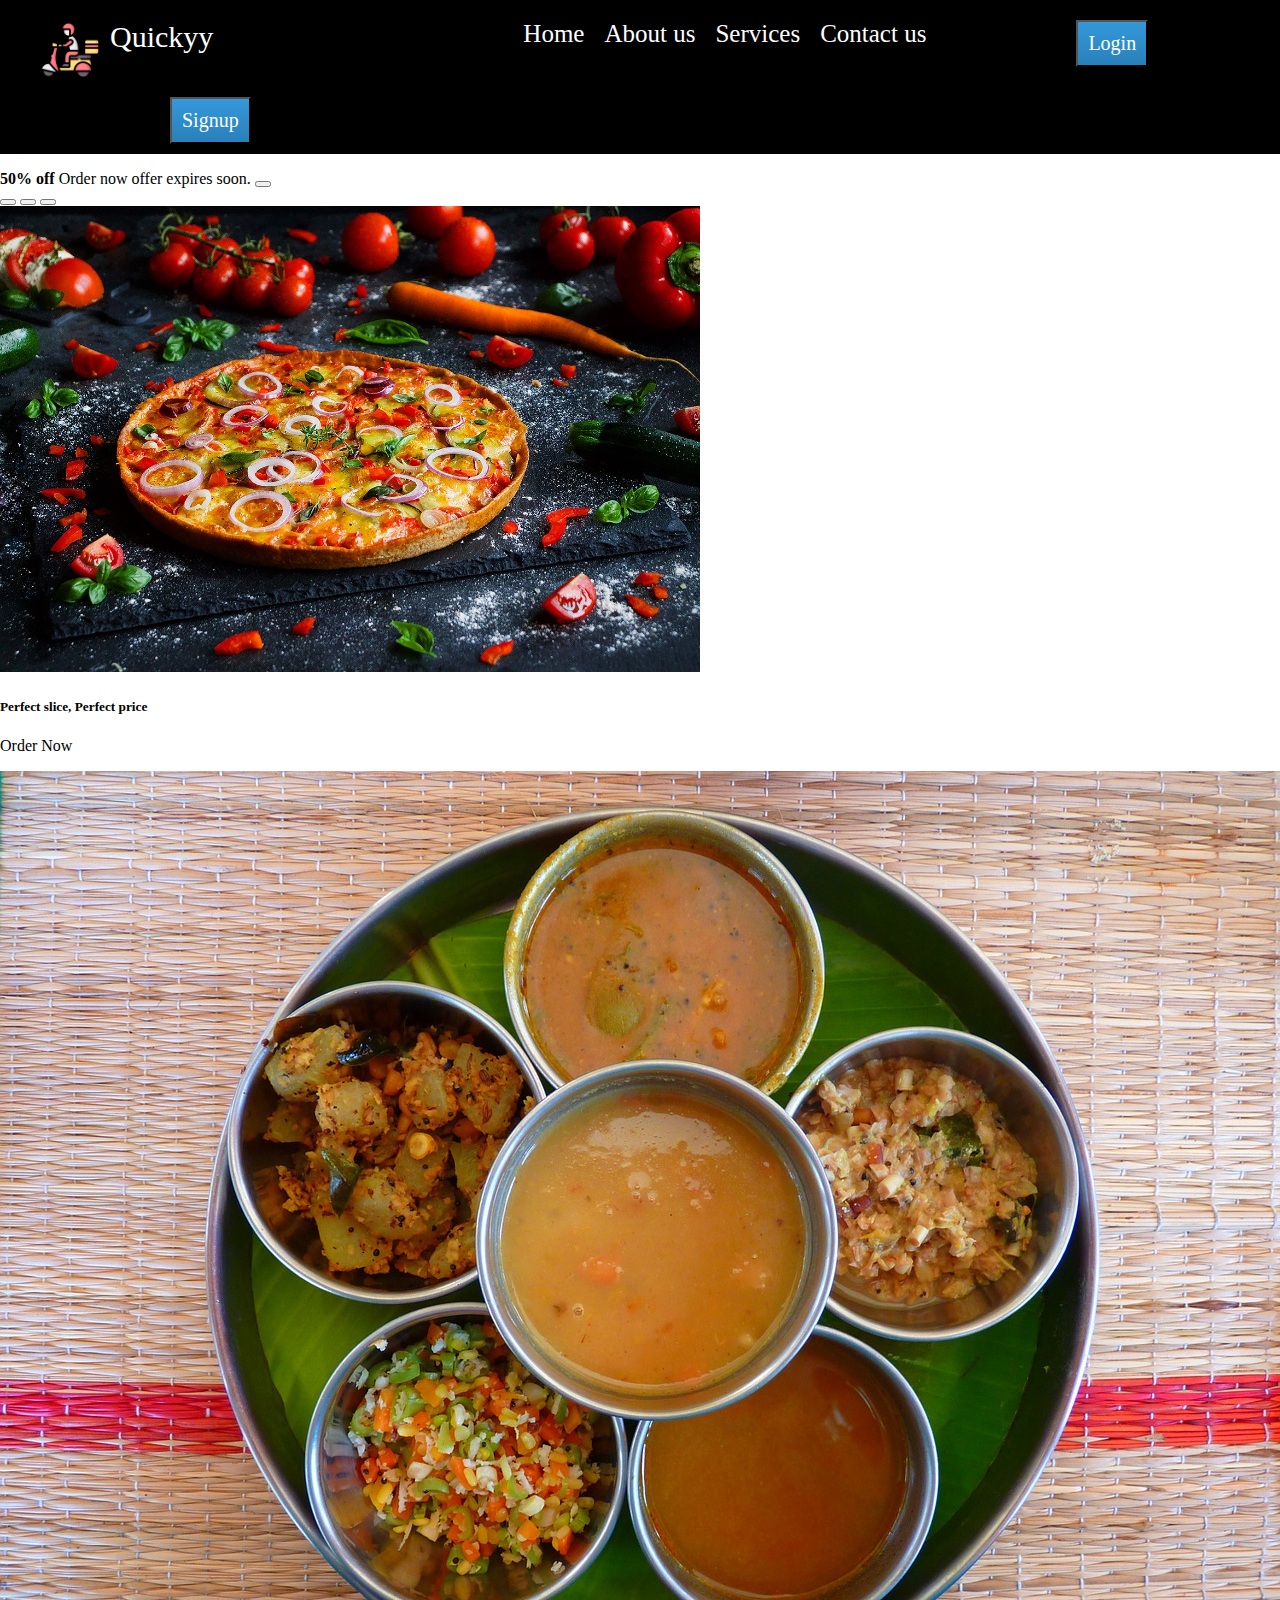
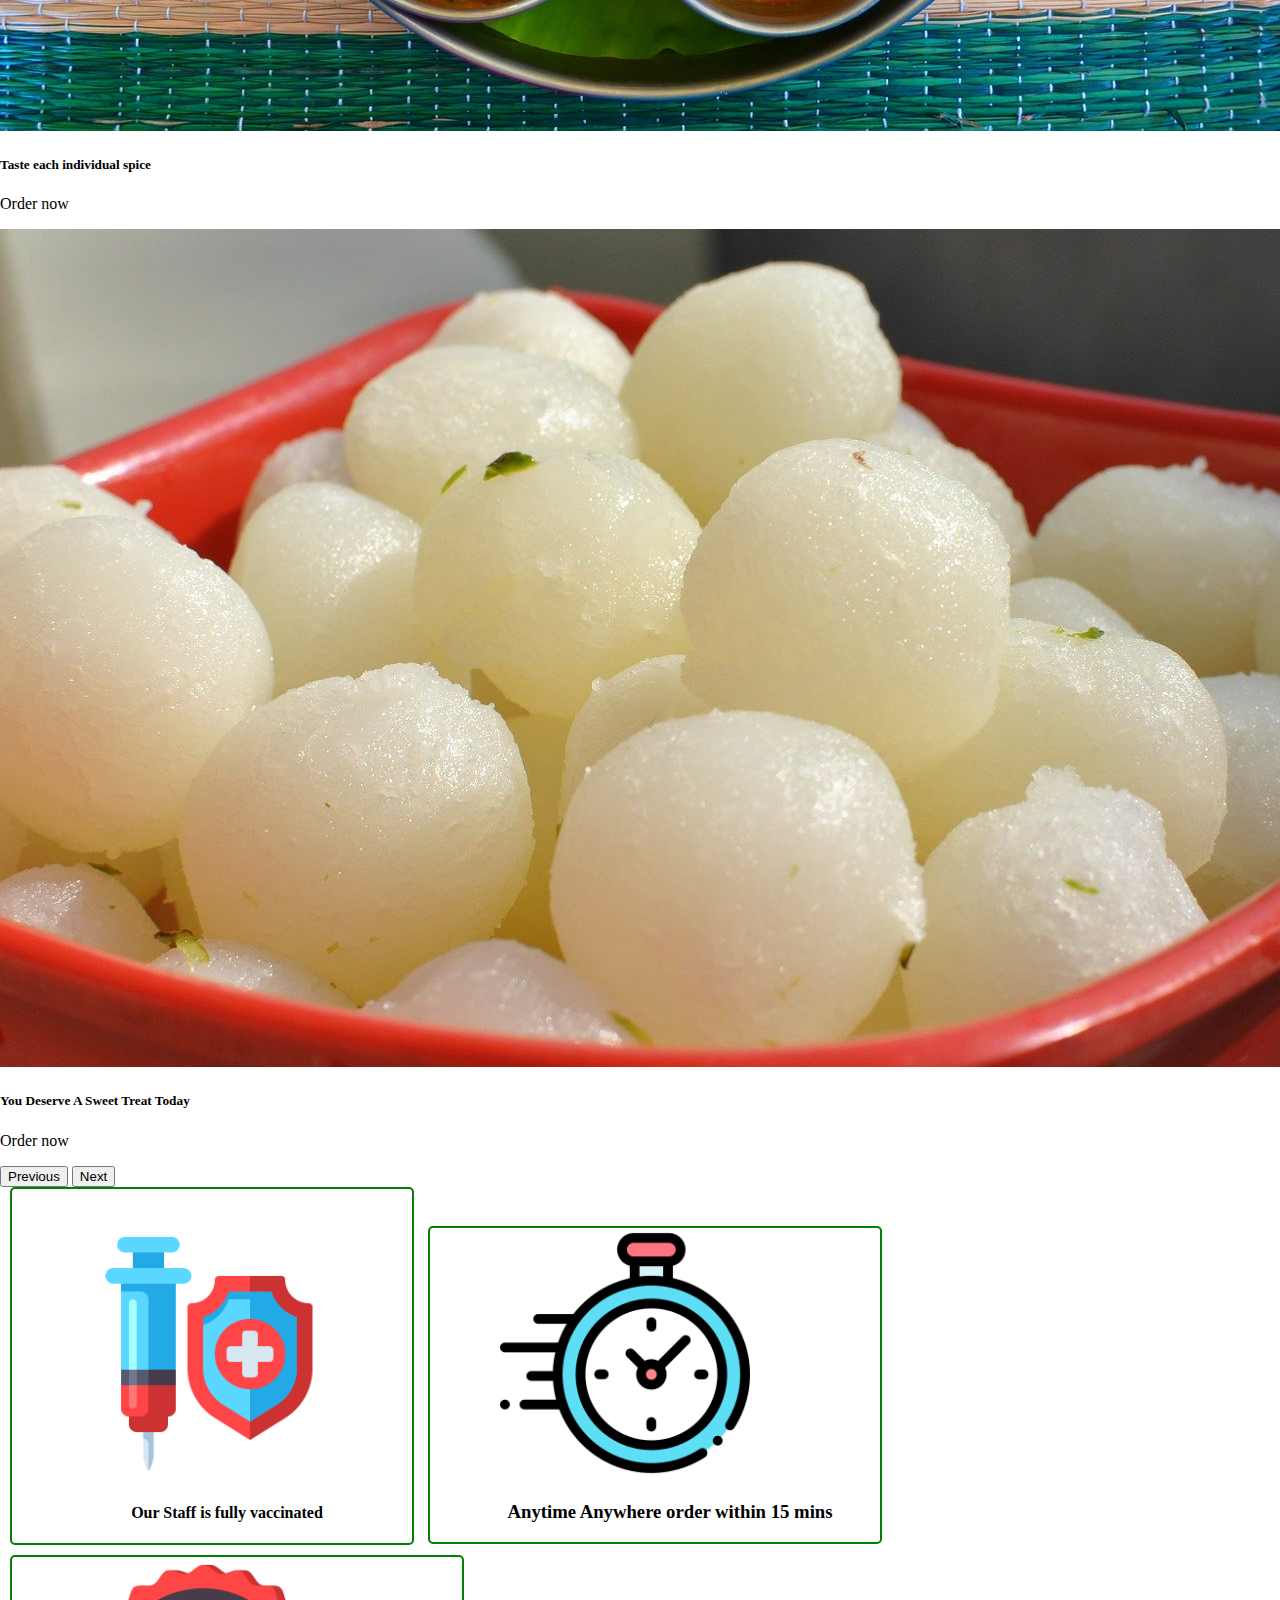
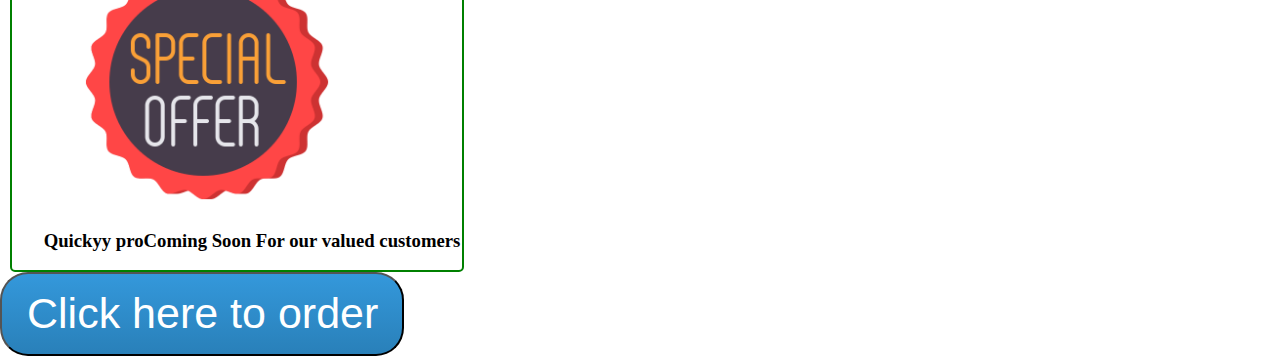
<file: index.html>
<!DOCTYPE html>
<html lang="en" dir="ltr">
  <head>
    <meta charset="utf-8">
    <meta name="viewport" content="width=device-width, initial-scale=1">

    <link rel="stylesheet" href="styles.css">
      <link href="https://cdn.jsdelivr.net/npm/bootstrap@5.1.3/dist/css/bootstrap.min.css" rel="stylesheet" integrity="sha384-1BmE4kWBq78iYhFldvKuhfTAU6auU8tT94WrHftjDbrCEXSU1oBoqyl2QvZ6jIW3" crossorigin="anonymous">

    <title></title>
  </head>
  <body>
    <nav>
      <div class="navbar">
        <ul >

         <li class="image"><img src="delivery.png" alt="delivery-man" width="60px"></li>
         <li class="name">Quickyy</li>
         <li class="item"><a href="index.html">Home</a></li>
         <li><a href="#">About us</a></li>
         <li><a href="#">Services</a></li>
         <li><a href="#">Contact us</a></li>

         <li class="login"><button  class="btn1" onclick="window.location.href = 'login.html';" >Login</button></li>

         <li class="signup"><button class="btn2" type="button" name="button">Signup</button></li>
         </ul>


         </div>

    </nav>
    <script src="https://cdn.jsdelivr.net/npm/bootstrap@5.1.3/dist/js/bootstrap.bundle.min.js" integrity="sha384-ka7Sk0Gln4gmtz2MlQnikT1wXgYsOg+OMhuP+IlRH9sENBO0LRn5q+8nbTov4+1p" crossorigin="anonymous"></script>

<!-- Option 2: Separate Popper and Bootstrap JS -->

   <script src="https://cdn.jsdelivr.net/npm/@popperjs/core@2.10.2/dist/umd/popper.min.js" integrity="sha384-7+zCNj/IqJ95wo16oMtfsKbZ9ccEh31eOz1HGyDuCQ6wgnyJNSYdrPa03rtR1zdB" crossorigin="anonymous"></script>
   <script src="https://cdn.jsdelivr.net/npm/bootstrap@5.1.3/dist/js/bootstrap.min.js" integrity="sha384-QJHtvGhmr9XOIpI6YVutG+2QOK9T+ZnN4kzFN1RtK3zEFEIsxhlmWl5/YESvpZ13" crossorigin="anonymous"></script>
   <div id="carouselExampleCaptions" class="carousel slide" data-bs-ride="carousel">
     <div class="alert alert-warning alert-dismissible fade show" role="alert">
  <strong>50% off</strong> Order now offer expires soon.
  <button type="button" class="btn-close" data-bs-dismiss="alert" aria-label="Close"></button>
</div>
  <div class="carousel-indicators">
    <button type="button" data-bs-target="#carouselExampleCaptions" data-bs-slide-to="0" class="active" aria-current="true" aria-label="Slide 1"></button>
    <button type="button" data-bs-target="#carouselExampleCaptions" data-bs-slide-to="1" aria-label="Slide 2"></button>
    <button type="button" data-bs-target="#carouselExampleCaptions" data-bs-slide-to="2" aria-label="Slide 3"></button>
  </div>
  <div class="carousel-inner">
    <div class="carousel-item active">
      <img src="pizza.jpg" class="d-block w-100" alt="..." width="700px">
      <div class="carousel-caption d-none d-md-block">
        <h5>Perfect slice, Perfect price</h5>
        <p>Order Now</p>
      </div>
    </div>
    <div class="carousel-item">
      <img src="thali.jpg" class="d-block w-100" alt="...">
      <div class="carousel-caption d-none d-md-block">
        <h5>Taste each individual spice</h5>
        <p>Order now</p>
      </div>
    </div>
    <div class="carousel-item">
      <img src="sweets.jpg" class="d-block w-100" alt="...">
      <div class="carousel-caption d-none d-md-block">
        <h5>You Deserve A Sweet Treat Today</h5>
        <p>Order now</p>
      </div>
    </div>
  </div>
  <button class="carousel-control-prev" type="button" data-bs-target="#carouselExampleCaptions" data-bs-slide="prev">
    <span class="carousel-control-prev-icon" aria-hidden="true"></span>
    <span class="visually-hidden">Previous</span>
  </button>
  <button class="carousel-control-next" type="button" data-bs-target="#carouselExampleCaptions" data-bs-slide="next">
    <span class="carousel-control-next-icon" aria-hidden="true"></span>
    <span class="visually-hidden">Next</span>
  </button>
</div>
  <div class="Vaccinated">
    <img class="vacci" src="vaccination.png" alt="" width="250px">
    <h4>Our Staff is fully vaccinated</h4>

  </div>
  <div class="fast">
    <img class="faster" src="clock.png" alt="" width="250px">
    <h3>Anytime Anywhere order within 15 mins</h3>

  </div>
  <div class="offer">
    <img class="offr" src="offer.png" alt="" width="250px">
    <h3>Quickyy pro<span class="badge rounded-pill bg-info text-dark">Coming Soon</span> For our valued customers</h3>

  </div>
 <div class="bt">
   <button  class="btn" onclick="window.location.href = 'https://www.zomato.com';" >Click here to order</button>
 </div>





  </body>
</html>
</file>
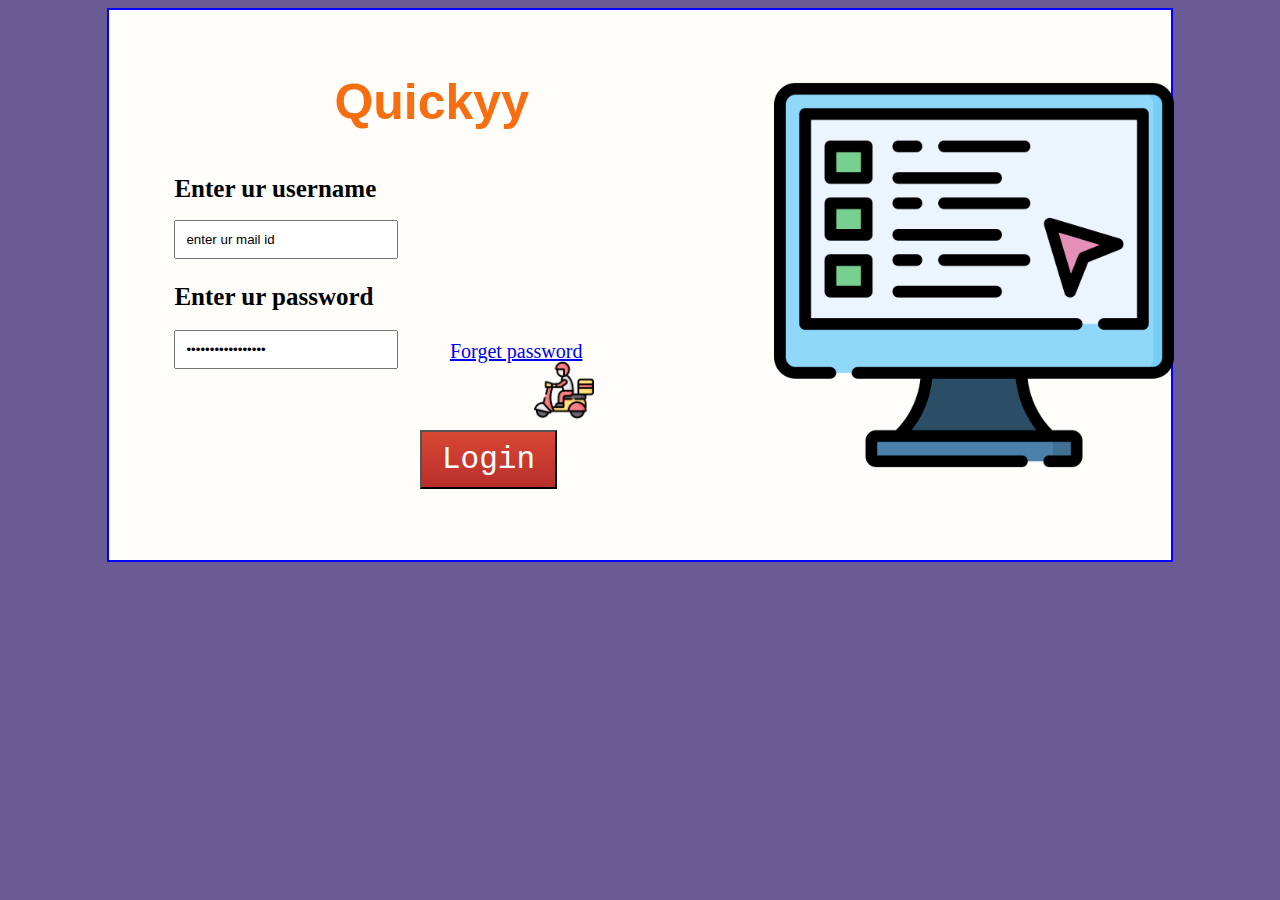
<file: login.html>
<!DOCTYPE html>
<html lang="en" dir="ltr">
  <head>
    <meta charset="utf-8">
    <link rel="stylesheet" href="styleslogin.css">
    <title></title>
  </head>
  <body>
    <div class="bigbox">
      <img class="login" src="online-test.png" alt="" width="400px">
      <img   class="delivery" src="delivery.png" alt="" width="60px">
      <h1>Quickyy</h1>
      <h3>Enter ur username</h3>
      <input class="username" type="email" name="email" value="enter ur mail id">
      <h4>Enter ur password</h4>
      <input class="password" type="password" name="password" value="enter ur password">
    </div>
    <a href="mailto:tantade2002@gmail.com" target="blank">Forget password</a>
    <button  class="btn"type="button" name="button">Login</button>


  </body>
</html>
</file>
<file: styles.css>
body{
  margin-top: 0;
  margin-left: 0;
  margin-right: 0;
}
nav{
  background: black;

}
.navbar ul{
  overflow:auto;
  margin-top: 0;
  margin-left: 0;
  position: sticky;
}
.navbar li{
  float :left;
  list-style: none;
  padding-top: 20px;
  padding-bottom: 10px;
}
.navbar li a{
  text-decoration: none;
  font-size: 25px;
  padding: 10px;
  color: white;
  cursor: pointer;
  display: inline;

}
.navbar li a:hover{
  color: yellow;
}
.item{
  margin-left: 300px;
}
.name{
  color: white;
  margin-left: 10px;
  font-size: 30px
}
.login{
  margin-left: 140px;
  padding-bottom: 20px;
  display: inline;
}
.btn1 {
  background: #3498db;
  background-image: -webkit-linear-gradient(top, #3498db, #2980b9);
  background-image: -moz-linear-gradient(top, #3498db, #2980b9);
  background-image: -ms-linear-gradient(top, #3498db, #2980b9);
  background-image: -o-linear-gradient(top, #3498db, #2980b9);
  background-image: linear-gradient(to bottom, #3498db, #2980b9);
  -webkit-border-radius: 0;
  -moz-border-radius: 0;
  border-radius: 0px;
  font-family: Georgia;
  color: #ffffff;
  font-size: 20px;
  padding: 10px 10px 10px 10px;
  text-decoration: none;
  cursor: pointer;
}

.btn1:hover {
  background: #3cb0fd;
  background-image: -webkit-linear-gradient(top, #3cb0fd, #3498db);
  background-image: -moz-linear-gradient(top, #3cb0fd, #3498db);
  background-image: -ms-linear-gradient(top, #3cb0fd, #3498db);
  background-image: -o-linear-gradient(top, #3cb0fd, #3498db);
  background-image: linear-gradient(to bottom, #3cb0fd, #3498db);
  text-decoration: none;
}
.signup{
  margin-left: 70px;
  display: inline;

}
.btn2 {
  background: #3498db;
  background-image: -webkit-linear-gradient(top, #3498db, #2980b9);
  background-image: -moz-linear-gradient(top, #3498db, #2980b9);
  background-image: -ms-linear-gradient(top, #3498db, #2980b9);
  background-image: -o-linear-gradient(top, #3498db, #2980b9);
  background-image: linear-gradient(to bottom, #3498db, #2980b9);
  -webkit-border-radius: 0;
  -moz-border-radius: 0;
  border-radius: 0px;
  font-family: Georgia;
  color: #ffffff;
  font-size: 20px;
  padding: 10px 10px 10px 10px;
  text-decoration: none;
  cursor: pointer;
}

.btn2:hover {
  background: #3cb0fd;
  background-image: -webkit-linear-gradient(top, #3cb0fd, #3498db);
  background-image: -moz-linear-gradient(top, #3cb0fd, #3498db);
  background-image: -ms-linear-gradient(top, #3cb0fd, #3498db);
  background-image: -o-linear-gradient(top, #3cb0fd, #3498db);
  background-image: linear-gradient(to bottom, #3cb0fd, #3498db);
  text-decoration: none;
}
.Vaccinated{
  border:2px solid green;
  border-radius: 5px;
  width: 400px;

  margin-left: 10px;

  display: inline-block;

}
h4{
  padding-left: 30px;
  text-align: center;
  font-family: 'Waterfall', cursive;
}
.vacci{
  padding-top: 40px;
  margin-left: 70px;
}


.fast{
  border:2px solid green;
  border-radius: 5px;
  width: 450px;
  margin-top: 10px;
  margin-left: 10px;
  display: inline-block;


}
h3{
  padding-left: 30px;
  font-family: 'Waterfall', cursive;
  text-align: center;
}
.faster{
  margin-left: 70px;
}
.offer{
  border:2px solid green;
  border-radius: 5px;
  width: 450px;
  margin-top: 10px;
  margin-left: 10px;
  display: inline-block;


}
.offr{
  margin-left: 70px;
}
.bt{

  display: block;
  margin: auto;
}
.btn {
  background: #3498db;
  background-image: -webkit-linear-gradient(top, #3498db, #2980b9);
  background-image: -moz-linear-gradient(top, #3498db, #2980b9);
  background-image: -ms-linear-gradient(top, #3498db, #2980b9);
  background-image: -o-linear-gradient(top, #3498db, #2980b9);
  background-image: linear-gradient(to bottom, #3498db, #2980b9);
  -webkit-border-radius: 28;
  -moz-border-radius: 28;
  border-radius: 28px;
  font-family: Arial;
  color: #ffffff;
  font-size: 43px;
  padding: 15px 24px 16px 25px;
  text-decoration: none;
}

.btn:hover {
  background: #3cb0fd;
  background-image: -webkit-linear-gradient(top, #3cb0fd, #3498db);
  background-image: -moz-linear-gradient(top, #3cb0fd, #3498db);
  background-image: -ms-linear-gradient(top, #3cb0fd, #3498db);
  background-image: -o-linear-gradient(top, #3cb0fd, #3498db);
  background-image: linear-gradient(to bottom, #3cb0fd, #3498db);
  text-decoration: none;
}
</file>
<file: styleslogin.css>
body{
  background-color:#6B5B95;
}
.bigbox{
  width:  80%;
  height: 500px;
  border: 2px solid blue;
  padding: 25px;


  background-color: #FFFDFA;

  display: block;
  margin: auto;
}
.login{
  position: relative;
  top: 40px;
  left: 640px;
}
h1{
  font-size: 50px;
  position: relative;
  bottom: 400px;
  left: 200px;
  font-family: 'Quicksand', sans-serif;
  color: #F76E11;
}
.delivery{
  position :absolute;
  bottom: 480px;
}
h3{
  position: absolute;
  top: 150px;
  margin-left: 40px;
  font-size: 25px;
  margin-bottom: 20px;
}
.username{
  width: 200px;
  padding: 10px;
  position: absolute;
  top: 220px;
  margin-left: 40px;
}
h4{
  position: absolute;
  top: 250px;
  margin-left: 40px;
  font-size: 25px;
}
.password{
  width: 200px;
  padding: 10px;
  position: absolute;
  top: 330px;
  margin-left: 40px;
}
a{
  font-size: 20px;
  position: absolute;
  top: 340px;
  left: 450px;
}
.btn {
  background: #d94734;
  background-image: -webkit-linear-gradient(top, #d94734, #b82f2b);
  background-image: -moz-linear-gradient(top, #d94734, #b82f2b);
  background-image: -ms-linear-gradient(top, #d94734, #b82f2b);
  background-image: -o-linear-gradient(top, #d94734, #b82f2b);
  background-image: linear-gradient(to bottom, #d94734, #b82f2b);
  -webkit-border-radius: 0;
  -moz-border-radius: 0;
  border-radius: 0px;
  font-family: Courier New;
  color: #ffffff;
  font-size: 31px;
  padding: 10px 20px 10px 20px;
  text-decoration: none;
  position: absolute;
  top: 430px;
  left: 420px;
  cursor: pointer;
}

.btn:hover {
  background: #3cb0fd;
  background-image: -webkit-linear-gradient(top, #3cb0fd, #3498db);
  background-image: -moz-linear-gradient(top, #3cb0fd, #3498db);
  background-image: -ms-linear-gradient(top, #3cb0fd, #3498db);
  background-image: -o-linear-gradient(top, #3cb0fd, #3498db);
  background-image: linear-gradient(to bottom, #3cb0fd, #3498db);
  text-decoration: none;
}
</file>
